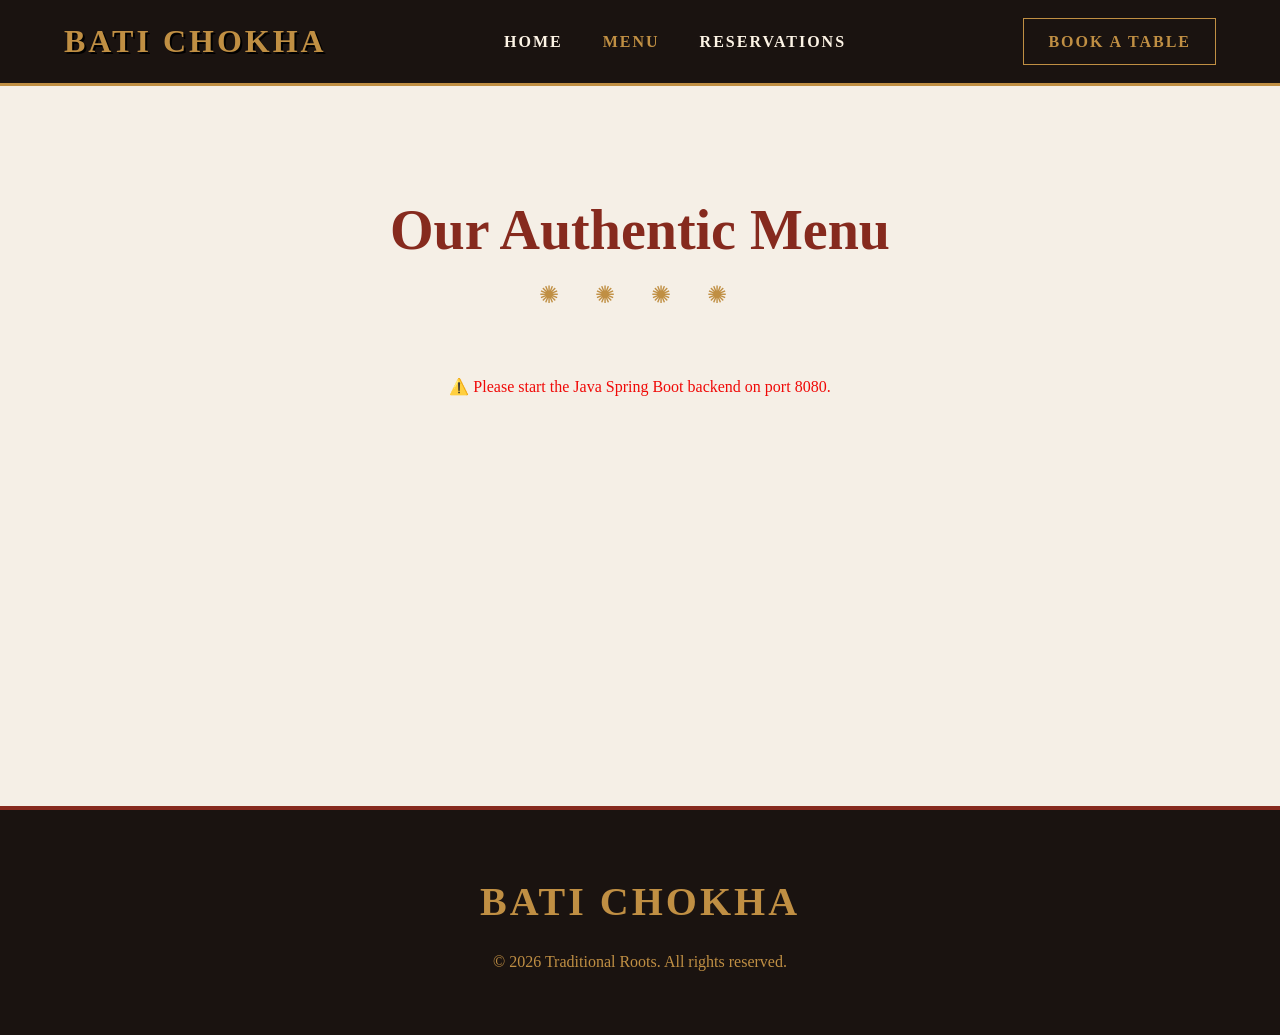
<file: frontend/menu.html>
<!DOCTYPE html>
<html lang="en">
<head>
    <meta charset="UTF-8">
    <meta name="viewport" content="width=device-width, initial-scale=1.0">
    <title>Menu | Bati Chokha</title>
    <link rel="stylesheet" href="style.css">
    <link href="https://fonts.googleapis.com/css2?family=Playfair+Display:ital,wght@0,400;0,600;0,700;1,400&family=Lato:wght@300;400;700&display=swap" rel="stylesheet">
</head>
<body>
    <header class="navbar">
        <div class="logo">BATI CHOKHA</div>
        <nav>
            <ul class="nav-links">
                <li><a href="index.html">Home</a></li>
                <li><a href="menu.html" class="active">Menu</a></li>
                <li><a href="reservations.html">Reservations</a></li>
            </ul>
        </nav>
        <a href="reservations.html" class="btn-book">Book a Table</a>
    </header>

    <section class="signature-section" style="min-height: 80vh;">
        <div class="section-title reveal">
            <h2>Our Authentic Menu</h2>
            <div class="elegant-divider center-div"></div>
        </div>
        
        <div id="menu-container" class="grid-container">
            <p class="loading">Fetching our secret recipes...</p>
        </div>
    </section>

    <footer class="modern-footer">
        <div class="footer-logo">BATI CHOKHA</div>
        <p>&copy; 2026 Traditional Roots. All rights reserved.</p>
    </footer>
    <script src="app.js"></script>
</body>
</html>
</file>
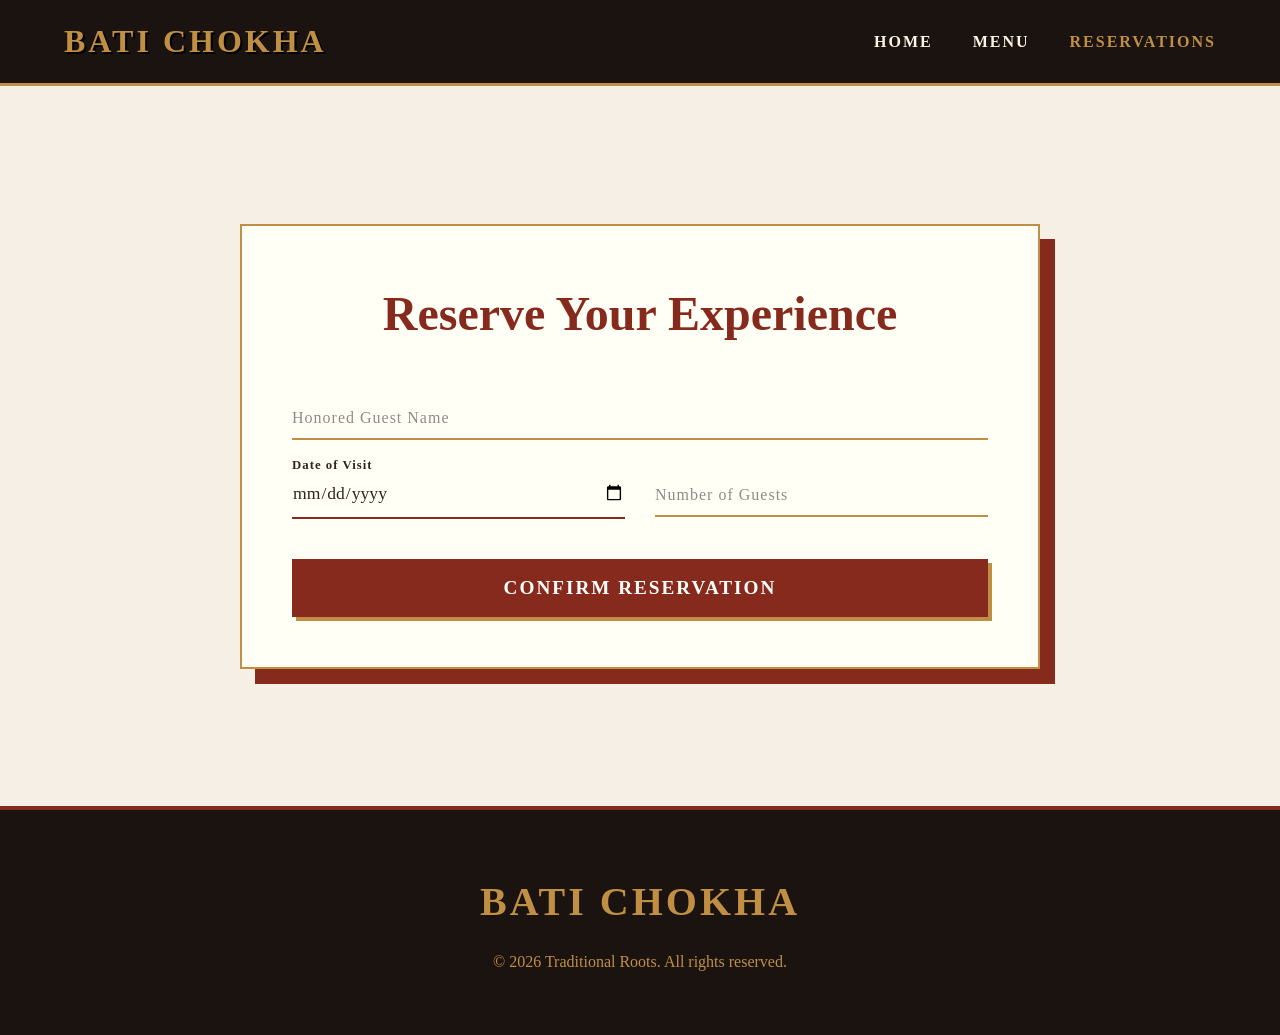
<file: frontend/reservations.html>
<!DOCTYPE html>
<html lang="en">
<head>
    <meta charset="UTF-8">
    <meta name="viewport" content="width=device-width, initial-scale=1.0">
    <title>Book a Table | Bati Chokha</title>
    <link rel="stylesheet" href="style.css">
    <link href="https://fonts.googleapis.com/css2?family=Playfair+Display:ital,wght@0,400;0,600;0,700;1,400&family=Lato:wght@300;400;700&display=swap" rel="stylesheet">
</head>
<body>
    <header class="navbar">
        <div class="logo">BATI CHOKHA</div>
        <nav>
            <ul class="nav-links">
                <li><a href="index.html">Home</a></li>
                <li><a href="menu.html">Menu</a></li>
                <li><a href="reservations.html" class="active">Reservations</a></li>
            </ul>
        </nav>
    </header>

    <section class="reservation-section reveal" style="min-height: 80vh;">
        <div class="reservation-container">
            <h2>Reserve Your Experience</h2>
            <form id="booking-form">
                <div class="input-group">
                    <input type="text" id="name" required placeholder=" ">
                    <label for="name">Honored Guest Name</label>
                </div>
                <div class="form-row">
                    <div class="input-group">
                        <input type="date" id="date" required placeholder=" ">
                        <label for="date" style="top: -15px; font-size: 0.8rem; color: var(--primary-color); font-weight: bold;">Date of Visit</label>
                    </div>
                    <div class="input-group">
                        <input type="number" id="guests" required placeholder=" " min="1" max="20">
                        <label for="guests">Number of Guests</label>
                    </div>
                </div>
                <button type="submit" class="btn-submit">Confirm Reservation</button>
                <p id="form-success" style="display: none; color: green; font-weight: bold; margin-top: 15px;">Your table is reserved!</p>
            </form>
        </div>
    </section>

    <footer class="modern-footer">
        <div class="footer-logo">BATI CHOKHA</div>
        <p>&copy; 2026 Traditional Roots. All rights reserved.</p>
    </footer>
    <script src="app.js"></script>
</body>
</html>
</file>
<file: frontend/style.css>
/* --- ANCIENT HERITAGE VARIABLES --- */
:root {
    --bg-sandstone: #F5EFE6; /* Color of ancient sandstone walls */
    --text-charcoal: #2D2422; /* Very dark brown, not harsh black */
    --kumkum-red: #8B261B; /* Deep traditional vermillion/brick red */
    --brass-gold: #C08C3C; /* Antique brass/gold */
    --font-ancient: 'Cinzel', serif; /* Monumental, carved-stone look */
    --font-reading: 'Lora', serif; /* Classic, legible body text */
}

/* --- RESET & BASE --- */
* { margin: 0; padding: 0; box-sizing: border-box; }

body {
    background-color: var(--bg-sandstone);
    /* Subtle seamless mandala/henna watermark pattern */
    background-image: url("https://www.transparenttextures.com/patterns/arabesque.png");
    color: var(--text-charcoal);
    font-family: var(--font-reading);
    line-height: 1.6;
    overflow-x: hidden;
    /* Adds a warm, nostalgic filter to the whole site */
    filter: sepia(10%); 
}

h1, h2, h3 { font-family: var(--font-ancient); font-weight: 700; color: var(--kumkum-red); }
a { text-decoration: none !important; color: inherit; }

/* --- HERITAGE NAVBAR --- */
.navbar {
    display: flex; justify-content: space-between; align-items: center;
    padding: 1rem 5%;
    background-color: #1A1210; /* Dark roasted charcoal */
    border-bottom: 3px solid var(--brass-gold);
    position: sticky; top: 0; z-index: 1000;
}

.logo {
    font-family: var(--font-ancient); font-size: 2rem;
    color: var(--brass-gold); font-weight: 900; letter-spacing: 3px;
    text-shadow: 2px 2px 0px #000;
}

.nav-links { list-style: none; display: flex; gap: 40px; }
.nav-links li a {
    font-size: 1rem; text-transform: uppercase; letter-spacing: 2px;
    font-family: var(--font-ancient); font-weight: 600;
    color: var(--bg-sandstone) !important; transition: 0.3s;
}
.nav-links li a:hover, .nav-links li a.active { color: var(--brass-gold) !important; }

a.btn-book {
    border: 1px solid var(--brass-gold); color: var(--brass-gold) !important;
    padding: 10px 24px; font-family: var(--font-ancient); font-weight: bold;
    text-transform: uppercase; letter-spacing: 2px; transition: 0.3s;
}
a.btn-book:hover { background-color: var(--brass-gold); color: #1A1210 !important; }

/* --- HERO SECTION (Cinematic Ancient Look) --- */
.hero {
    height: 85vh;
    background-image: linear-gradient(rgba(26, 18, 16, 0.7), rgba(26, 18, 16, 0.9)), url('https://images.unsplash.com/photo-1606491956689-2ea866880c84?q=80&w=2000&auto=format&fit=crop');
    background-size: cover; background-position: center; background-attachment: fixed;
    display: flex; align-items: center; justify-content: center; text-align: center;
    border-bottom: 8px solid var(--kumkum-red);
}

.hero-content { max-width: 800px; padding: 0 20px; }
.hero-kicker { font-size: 1.2rem; letter-spacing: 6px; color: var(--brass-gold); font-family: var(--font-ancient); margin-bottom: 15px; }
.hero h1.hero-title { font-size: 5rem; color: #FFFFFF !important; margin-bottom: 20px; line-height: 1.1; text-shadow: 3px 3px 15px rgba(0,0,0,0.8); }
.hero p.hero-subtitle { font-size: 1.3rem; color: #E8DCC8 !important; margin-bottom: 40px; font-style: italic; }

a.btn-primary {
    display: inline-block; background-color: var(--kumkum-red); color: #FFFFFF !important;
    padding: 16px 40px; font-family: var(--font-ancient); font-size: 1.1rem; font-weight: bold;
    text-transform: uppercase; letter-spacing: 2px; box-shadow: 4px 4px 0px var(--brass-gold);
    transition: 0.2s;
}
a.btn-primary:hover { transform: translate(2px, 2px); box-shadow: 2px 2px 0px var(--brass-gold); }

/* --- MARQUEE --- */
.marquee-container {
    background-color: var(--kumkum-red); color: var(--brass-gold);
    padding: 12px 0; overflow: hidden; font-family: var(--font-ancient);
    font-size: 1.2rem; letter-spacing: 4px; white-space: nowrap; border-bottom: 2px solid #5A1710;
}
.marquee-content { display: inline-block; animation: scroll 30s linear infinite; }
@keyframes scroll { 0% { transform: translateX(0); } 100% { transform: translateX(-50%); } }

/* --- SECTIONS CORE --- */
.story-section, .signature-section { padding: 100px 10%; }
.story-section { display: flex; align-items: center; gap: 60px; }
.story-text { flex: 1; }
.story-text h2 { font-size: 3.5rem; line-height: 1.1; margin-bottom: 15px; }

/* Ornate Indian Divider */
.elegant-divider {
    width: 100%; text-align: left; color: var(--brass-gold); font-size: 1.5rem; letter-spacing: 15px; margin-bottom: 30px;
}
.elegant-divider::after { content: '✺ ✺ ✺ ✺'; }
.center-div.elegant-divider { text-align: center; }

.story-text p { font-size: 1.2rem; color: var(--text-charcoal); margin-bottom: 20px; }
a.link-arrow { display: inline-block; margin-top: 20px; font-family: var(--font-ancient); font-size: 1.2rem; font-weight: bold; color: var(--kumkum-red) !important; letter-spacing: 1px; }

.story-image-container { flex: 1; position: relative; }
.story-img {
    width: 100%; height: auto;
    /* Shapes the image like an ancient palace window */
    border-radius: 200px 200px 0 0; 
    border: 6px solid var(--brass-gold);
    box-shadow: 0 20px 40px rgba(0,0,0,0.2);
}

/* --- SIGNATURE PLATES (THE ARCHWAY GRID) --- */
.section-title { text-align: center; margin-bottom: 60px; }
.section-title h2 { font-size: 3.5rem; }

.grid-container { display: grid; grid-template-columns: repeat(auto-fit, minmax(320px, 1fr)); gap: 40px; }

.card {
    background: transparent;
    text-align: center;
    transition: transform 0.4s;
}
.card:hover { transform: translateY(-10px); }

.card-img-box {
    width: 100%; height: 380px; overflow: hidden; margin-bottom: 20px;
    /* THIS is the magic line. It creates the traditional Indian archway look */
    border-radius: 150px 150px 0 0;
    border: 3px solid var(--kumkum-red);
    box-shadow: 0 15px 30px rgba(139, 38, 27, 0.2);
}
.card-img-box img { width: 100%; height: 100%; object-fit: cover; transition: 0.6s; }
.card:hover .card-img-box img { transform: scale(1.08); }

.card-content h3 { font-size: 1.8rem; margin-bottom: 10px; color: var(--kumkum-red); }
.card-content p { color: var(--text-charcoal); font-style: italic; }

.btn-container { text-align: center; margin-top: 60px; }
a.btn-secondary { display: inline-block; border-bottom: 2px dashed var(--kumkum-red); color: var(--kumkum-red) !important; padding-bottom: 5px; font-family: var(--font-ancient); font-size: 1.2rem; font-weight: bold; text-transform: uppercase; letter-spacing: 2px; }

/* --- RESERVATION FORM --- */
.reservation-section { padding: 100px 10%; display: flex; justify-content: center; align-items: center; }
.reservation-container {
    background: #FDFBF7; padding: 50px; border: 2px solid var(--brass-gold);
    box-shadow: 15px 15px 0px var(--kumkum-red); max-width: 800px; width: 100%; text-align: center;
}
.reservation-container h2 { font-size: 3rem; margin-bottom: 40px; }
.input-group { position: relative; margin-bottom: 30px; text-align: left; }
.input-group input { width: 100%; padding: 12px 0; font-size: 1.1rem; border: none; border-bottom: 2px solid #C08C3C; background: transparent; outline: none; transition: 0.3s; font-family: var(--font-reading); color: var(--text-charcoal); }
.input-group label { position: absolute; top: 12px; left: 0; color: #888; font-family: var(--font-ancient); transition: 0.3s; pointer-events: none; letter-spacing: 1px;}
.input-group input:focus, .input-group input:not(:placeholder-shown) { border-bottom-color: var(--kumkum-red); }
.input-group input:focus ~ label, .input-group input:not(:placeholder-shown) ~ label { top: -15px; font-size: 0.85rem; color: var(--kumkum-red); font-weight: bold; }
.form-row { display: flex; gap: 30px; }
.form-row .input-group { flex: 1; }
.btn-submit { background: var(--kumkum-red); color: white; border: none; padding: 18px; width: 100%; font-size: 1.2rem; font-family: var(--font-ancient); font-weight: bold; letter-spacing: 2px; cursor: pointer; text-transform: uppercase; box-shadow: 4px 4px 0px var(--brass-gold); transition: 0.2s; margin-top: 10px; }
.btn-submit:hover { transform: translate(2px, 2px); box-shadow: 2px 2px 0px var(--brass-gold); }

/* --- FOOTER --- */
.modern-footer { background-color: #1A1210; color: var(--brass-gold); text-align: center; padding: 60px 20px; border-top: 4px solid var(--kumkum-red); }
.footer-logo { font-family: var(--font-ancient); font-size: 2.5rem; font-weight: 900; margin-bottom: 15px; letter-spacing: 3px; }

/* --- ANIMATIONS --- */
.reveal { opacity: 0; transform: translateY(30px); transition: 1s ease-out; }
.reveal.active { opacity: 1; transform: translateY(0); }
/* =========================================
   MOBILE RESPONSIVENESS (PHONES & TABLETS)
   ========================================= */
@media (max-width: 768px) {
    /* 1. Navbar Fixes: Stack the logo and links neatly */
    .navbar {
        flex-direction: column;
        padding: 1rem;
        gap: 15px;
        text-align: center;
    }
    .nav-links {
        gap: 15px;
        flex-wrap: wrap;
        justify-content: center;
    }
    .logo { font-size: 1.5rem; }
    a.btn-book { padding: 8px 16px; font-size: 0.8rem; }

    /* 2. Hero Section Fixes: Shrink the massive cinematic text */
    .hero { height: 70vh; }
    .hero h1.hero-title { 
        font-size: 2.5rem; /* Shrunk from 5rem */
    }
    .hero p.hero-subtitle { font-size: 1rem; }

    /* 3. Global Padding: Reduce the massive desktop whitespace */
    .story-section, .signature-section, .reservation-section {
        padding: 50px 5%;
    }

    /* 4. Story Section: Stack the text ON TOP of the image */
    .story-section {
        flex-direction: column;
        text-align: center;
        gap: 30px;
    }
    .story-text h2 { font-size: 2.5rem; }
    .elegant-divider { text-align: center; }

    /* 5. Grid Fixes: Force the archways into a single vertical column */
    .grid-container {
        grid-template-columns: 1fr; 
        gap: 30px;
    }
    .card-img-box {
        height: 300px; /* Slightly shorter arch on phones */
    }
    .section-title h2 { font-size: 2.5rem; }

    /* 6. Reservation Form: Stack the date and guests inputs */
    .form-row {
        flex-direction: column;
        gap: 0;
    }
    .reservation-container {
        padding: 30px 20px;
    }
    .reservation-container h2 {
        font-size: 2rem;
    }
}
</file>
